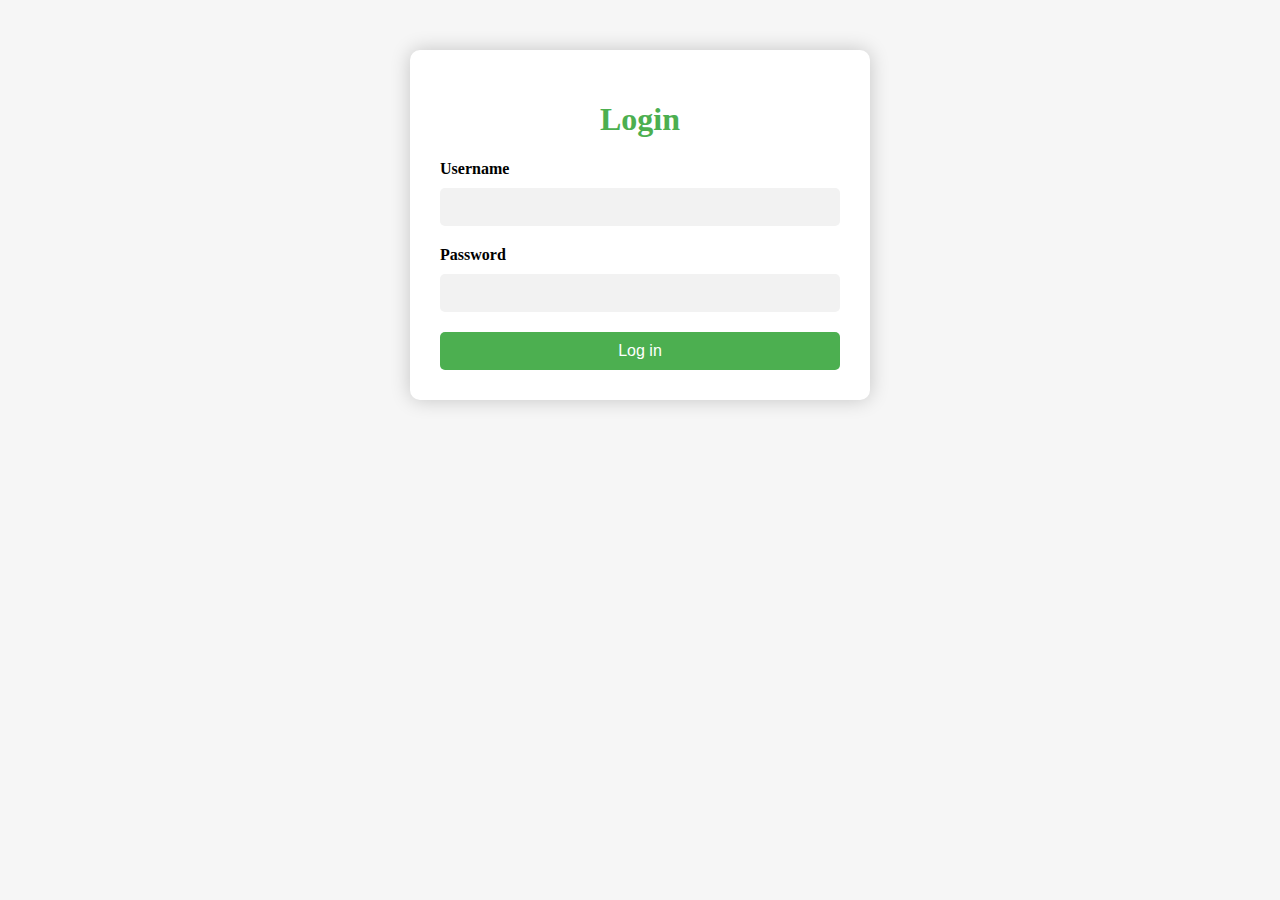
<file: myproject/members/templates/polls/login.html>
<!DOCTYPE html>
<html>
<head>
	<title>Login Page</title>
	<style>
		body {
			background-color: #F6F6F6;
		}
		form {
			background-color: #FFFFFF;
			max-width: 400px;
			margin: 50px auto;
			padding: 30px;
			box-shadow: 0px 0px 20px 0px rgba(0,0,0,0.2);
			border-radius: 10px;
		}
		h1 {
			text-align: center;
			color: #4CAF50;
		}
		label {
			display: block;
			font-weight: bold;
			margin-bottom: 10px;
		}
		input[type="text"],
		input[type="password"] {
			display: block;
			width: 100%;
			padding: 10px;
			border-radius: 5px;
			border: none;
			margin-bottom: 20px;
			box-sizing: border-box;
			background-color: #F2F2F2;
			color: #555555;
			font-size: 16px;
		}
		input[type="submit"] {
			background-color: #4CAF50;
			color: #FFFFFF;
			border: none;
			padding: 10px;
			border-radius: 5px;
			cursor: pointer;
			font-size: 16px;
			width: 100%;
		}
		input[type="submit"]:hover {
			background-color: #3E8E41;
		}
	</style>
</head>
<body>
	<form action="/profile" method="GET" >
		<h1>Login</h1>
		<label for="username">Username</label>
		<input type="text" id="username" name="username" required>
		<label for="password">Password</label>
		<input type="password" id="password" name="password" required>
		<input type="submit" value="Log in">
	</form>
</body>
</html>
</file>
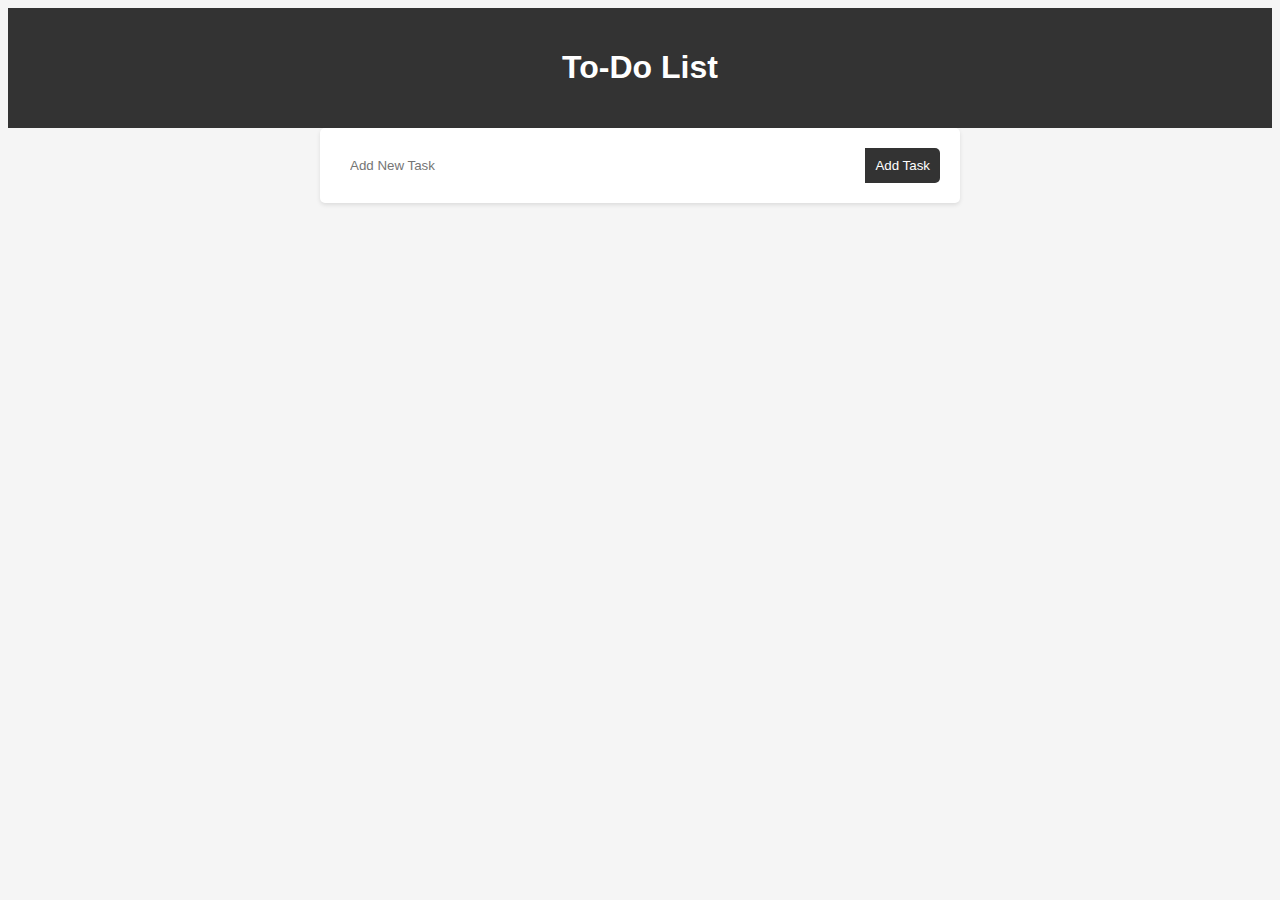
<file: myproject/members/templates/polls/profile.html>
<!DOCTYPE html>
<html>
  <head>
    <title>To-Do List App</title>
    
  </head>
  <body>
    <header>
      <h1>To-Do List</h1>
    </header>
    <div id="container">
      <form>
        <input type="text" id="taskInput" placeholder="Add New Task">
        <button type="button" id="addBtn">Add Task</button>
      </form>
      <ul id="taskList"></ul>
    </div>
    
  </body>
</html>
<style>
	body {
  font-family: Arial, sans-serif;
  background-color: #f5f5f5;
}

header {
  background-color: #333;
  color: #fff;
  text-align: center;
  padding: 20px;
}

#container {
  max-width: 600px;
  margin: 0 auto;
  padding: 20px;
  background-color: #fff;
  border-radius: 5px;
  box-shadow: 0 2px 4px rgba(0, 0, 0, 0.1);
}

form {
  display: flex;
}

input[type="text"] {
  flex: 1;
  padding: 10px;
  border: none;
  border-radius: 5px 0 0 5px;
}

button[type="button"] {
  padding: 10px;
  background-color: #333;
  color: #fff;
  border: none;
  border-radius: 0 5px 5px 0;
  cursor: pointer;
}

ul {
  list-style-type: none;
  margin: 0;
  padding: 0;
}

li {
  display: flex;
  align-items: center;
  padding: 10px;
  border-bottom: 1px solid #ccc;
}

li span {
  flex: 1;
}

li button {
  padding: 5px;
  background-color: #333;
  color: #fff;
  border: none;
  border-radius: 5px;
  cursor: pointer;
  margin-left: 10px;
}

</style>
<script>
	const taskInput = document.getElementById("taskInput");
const addBtn = document.getElementById("addBtn");
const taskList = document.getElementById("taskList");

addBtn.addEventListener("click", () => {
  const task = taskInput.value.trim();

  if (task !== "") {
    const li = document.createElement("li");
    const span = document.createElement("span");
    const deleteBtn = document.createElement("button");

    span.innerText = task;
    deleteBtn.innerText = "Delete";
    deleteBtn.addEventListener("click", () => li.remove());

    li.appendChild(span);
    li.appendChild(deleteBtn);

    taskList.appendChild(li);

    taskInput.value = "";
  }
});

taskInput.addEventListener("keydown", (e) => {
  if (e.key === "Enter") {
    e.preventDefault();
    addBtn.click();
  }
});

</script>
</file>
